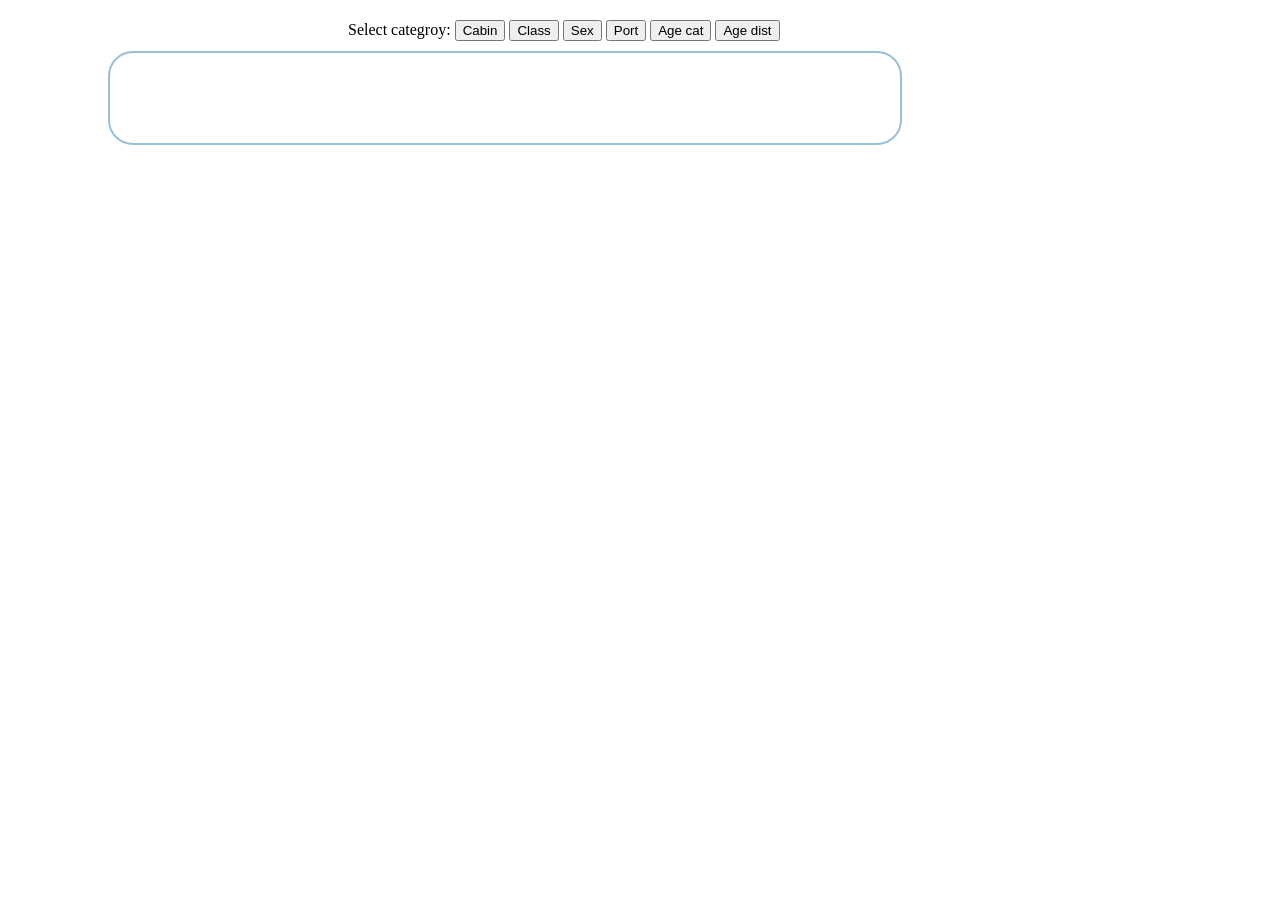
<file: index.html>
<!DOCTYPE html>
<html>
  <head>
    <meta charset="utf-8">
    <script src="http://d3js.org/d3.v3.min.js"></script>
    <script src="http://dimplejs.org/dist/dimple.v2.0.0.min.js"></script>
    <script src="./js/FilterData.js"></script>
    <script src="./js/DrawChart.js"></script>
    <link rel="stylesheet" href="./css/style.css" />
  </head>
  <body>
    <script type="text/javascript">

          Init();
         
          d3.csv("./data/titanic_data.csv",Draw);

    </script> 
    <div class = "Buttons">
        <text>Select categroy:</text>
        <button onclick="SelectCategory('Cabin')">Cabin</button>

        <button onclick="SelectCategory('Class')">Class</button>

        <button onclick="SelectCategory('Sex')">Sex</button>

        <button onclick="SelectCategory('Port of embarkation')">Port</button>

        <button onclick="SelectCategory('Age category')">Age cat</button>

        <button onclick="SelectCategory('Age')">Age dist</button>
    </div>
    <div class= "Summary">

    </div>
  </body>
</html>
</file>
<file: css/style.css>
.Title1{

	margin-left: 340px; 
}

.Title2{

	margin-left: 340px; 
}

.Buttons {

	margin-top: 20px;
	margin-left: 340px; 
}

.Summary{
	margin-left: 100px;
	margin-top: 10px;
	border-radius: 25px;
    border: 2px solid #99C0DB;
    padding: 20px; 
    width: 750px;
    height: 50px;
}
</file>
